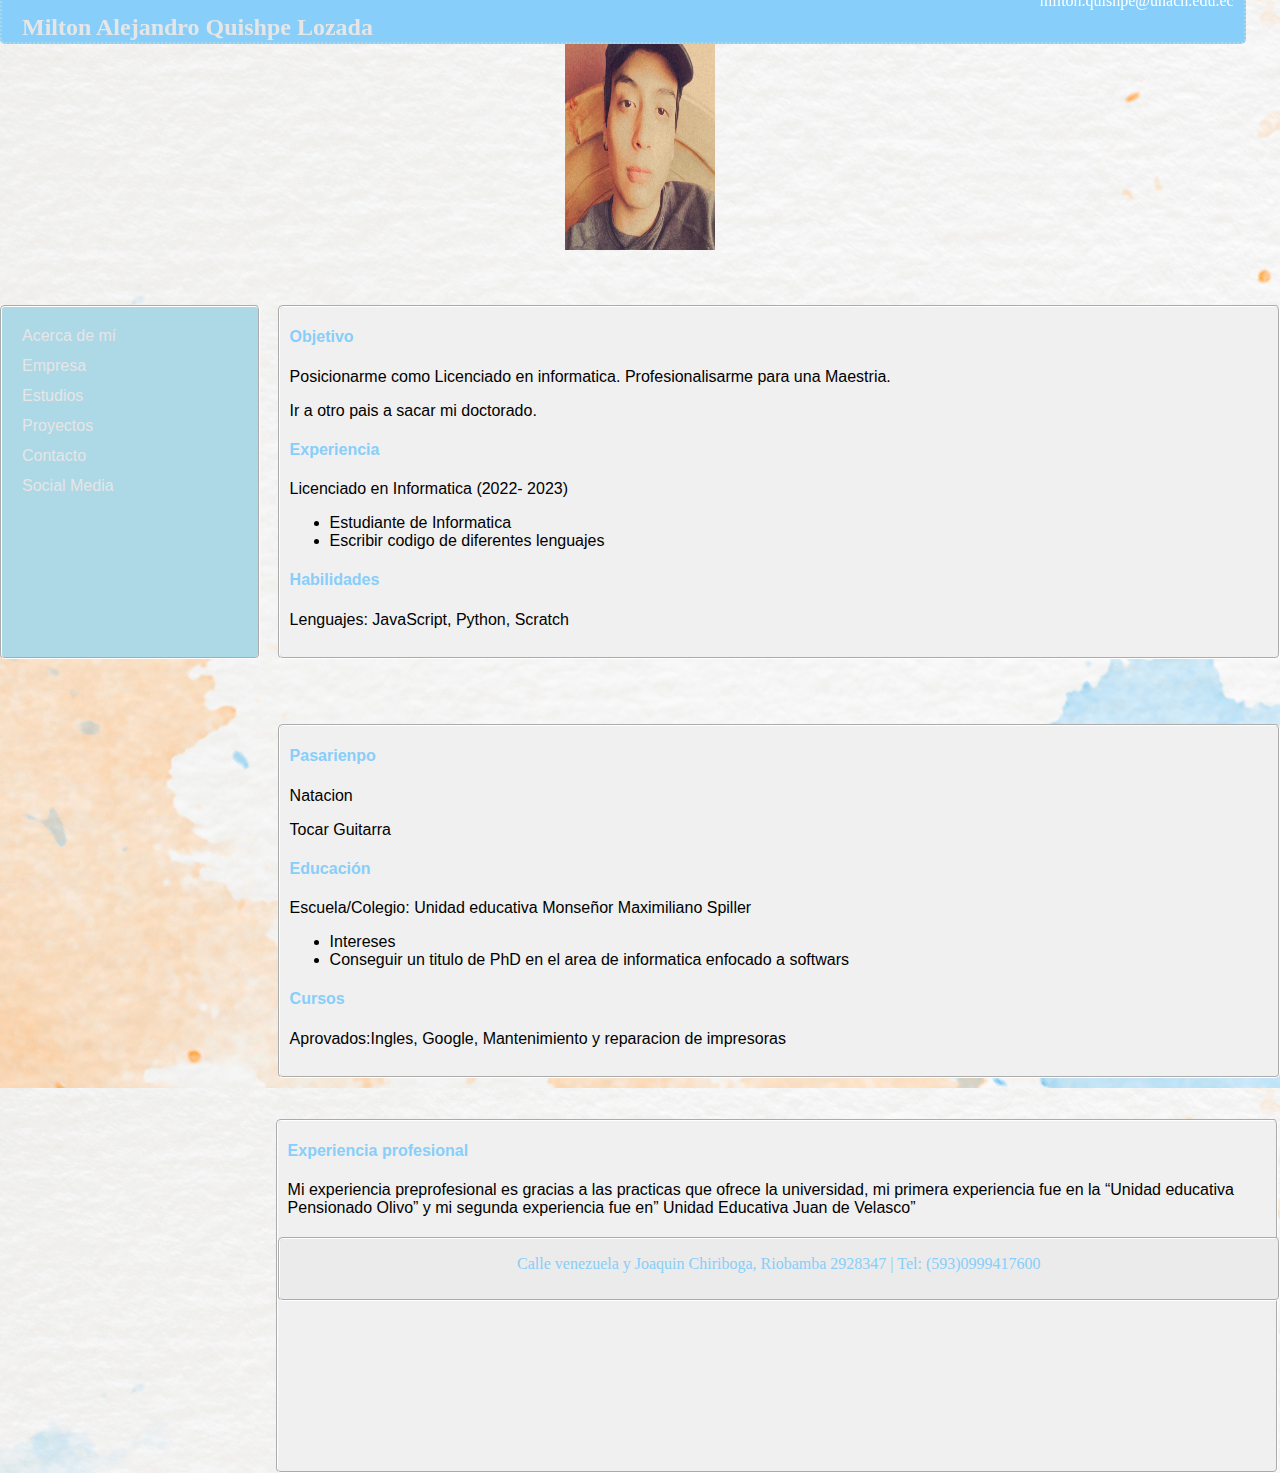
<file: hoja de vida 7mo/index.html>
<!DOCTYPE html> <html>
<head>
    <link type="text/css" rel="stylesheet" href="css1.css"/>
    <title></title>
</head>
<body>
    <div id="encabezado">
        <p id="name">Milton Alejandro Quishpe Lozada</p>
        <a href="milton.quishpe@unach.edu.ec" target="_blank"><p id="email">milton.quishpe@unach.edu.ec</p></a>
    </div>
    <div class="foto">
        <img src="ALEJO.jpg">
       
    </div>
    <div class="izquierda">
        <div class="info">
            <ol class="">
                <li id="margen-top"><a href=""><span>Acerca de mí</span></a></li>
                <li id="margen-top"><a href=""><span>Empresa</span></a></li>
                <li id="margen-top"><a href=""><span>Estudios</span></a></li>
                <li id="margen-top"><a href=""><span>Proyectos</span></a></li>
                <li id="margen-top"><a href=""><span>Contacto</span></a></li>
                <li id="margen-top"><a href=""><span>Social Media</span></a></li>
            </ol>   
        </div>   
    </div>
    <div class="derecha">
        <div class="content">
            <h4>Objetivo</h4>
            <p>Posicionarme como Licenciado en informatica.      Profesionalisarme para una Maestria.</p>
            <p>Ir a otro pais a sacar mi doctorado.</p>
            <h4>Experiencia</h4>
            <p>Licenciado en Informatica (2022- 2023)</p>
            <ul>
                <li>Estudiante de Informatica </li>
                <li>Escribir codigo de diferentes lenguajes</li>
            </ul>
            <h4>Habilidades</h4>
            <p>Lenguajes: <span>JavaScript</span>, <span>Python</span>, <span>Scratch</span> </p>
        </div>
    </div>

    <div class="derecha1">
        <div class="content1">
            <h4>Pasarienpo</h4>
            <p>Natacion</p>
            <p>Tocar Guitarra</p>
            
            <h4>Educación</h4>
            <p>Escuela/Colegio: Unidad educativa Monseñor Maximiliano Spiller</p>
            <ul>
                <li>Intereses</li>
                <li>Conseguir un titulo de PhD en el area de informatica enfocado a softwars</li>
            </ul>
            <h4>Cursos</h4>
            <p>Aprovados:<span>Ingles</span>, <span>Google</span>, <span>Mantenimiento y reparacion de impresoras</span> </p>
        </div>
        <div class="derecha2">
            <div class="content2">
                <h4>Experiencia profesional</h4>
                <p>Mi experiencia preprofesional es gracias a las practicas que ofrece la universidad, mi primera experiencia fue en la “Unidad educativa Pensionado Olivo” y mi segunda experiencia fue en” Unidad Educativa Juan de Velasco”</p>
                 </div>
   <div id="pie">
        <p id="direccion">Calle venezuela y Joaquin Chiriboga, <span>Riobamba</span> 2928347 | Tel: <span>(593)0999417600</span></p>
    </div>
    
</body>
</html>
</file>
<file: hoja de vida 7mo/css1.css>
div { border-radius: 5px; } 

#encabezado { z-index: 1; position: fixed; background-color: lightSkyBlue; width: 97%; height: 60px; border: 2px dotted lightblue; font-family: Times; margin-top: -20px; margin-bottom: 10px; }

.izquierda { float: left; background-color: lightblue; width: 20%; height: 350px; margin-top: 55px; margin-bottom: 10px; border: 2px groove white; }

.derecha { float: right; background-color: rgb(240, 240, 240); width: 78%; height: 350px; margin-top: 55px; margin-bottom: 10px; border: 2px groove white; }
.derecha1 { float: right; background-color: rgb(240, 240, 240); width: 78%; height: 350px; margin-top: 55px; margin-bottom: 10px; border: 2px groove white; }
.derecha2 { float: right; background-color: rgb(240, 240, 240); width: 100%; height: 350px; margin-top: 55px; margin-bottom: 10px; border: 2px groove white; }

#pie { margin-top: 20px; margin-bottom: 10px; clear: both; background-color: rgb(235, 235, 235); width: 100%; height: 60px; border: 2px groove white; font-family: Times; }

#email { float: right; text-decoration: none; color: white; margin: 10px; }

#email:hover { font-weight: bold; color: gray; }

#name { float: left; font-weight: bold; color: rgb(230, 230, 230); font-size: 1.5em; margin: 32px 20px 20px 20px; }

#name:hover { color: white; }

.content { margin: 10px; }
.content1 { margin: 10px; }
.content2 { margin: 10px; }

h4 { color: lightSkyBlue; }

#direccion { text-align: center; color: lightSkyBlue; }

span:hover { color: gray; font-weight: bold; }

ol { list-style: none; margin: 20px 0 0 -20px; color: rgb(330, 330, 330); font-size: 1em; }

a { text-decoration: none; color: rgb(230, 230, 230); }

a:active { color: darkred; }

#margen-top { margin-top: 12px; }

.foto img{
    margin: auto;
    display: block;
    width: 150px;
    height: 250px;
}
body{
    margin: 0;
    padding: 0;
    background: url(fondo-acuarela-pintada-mano-forma-cielo-nubes.jpg);   
    background-size: cover;
    background-position: center;
    font-family: sans-serif;
}
</file>
